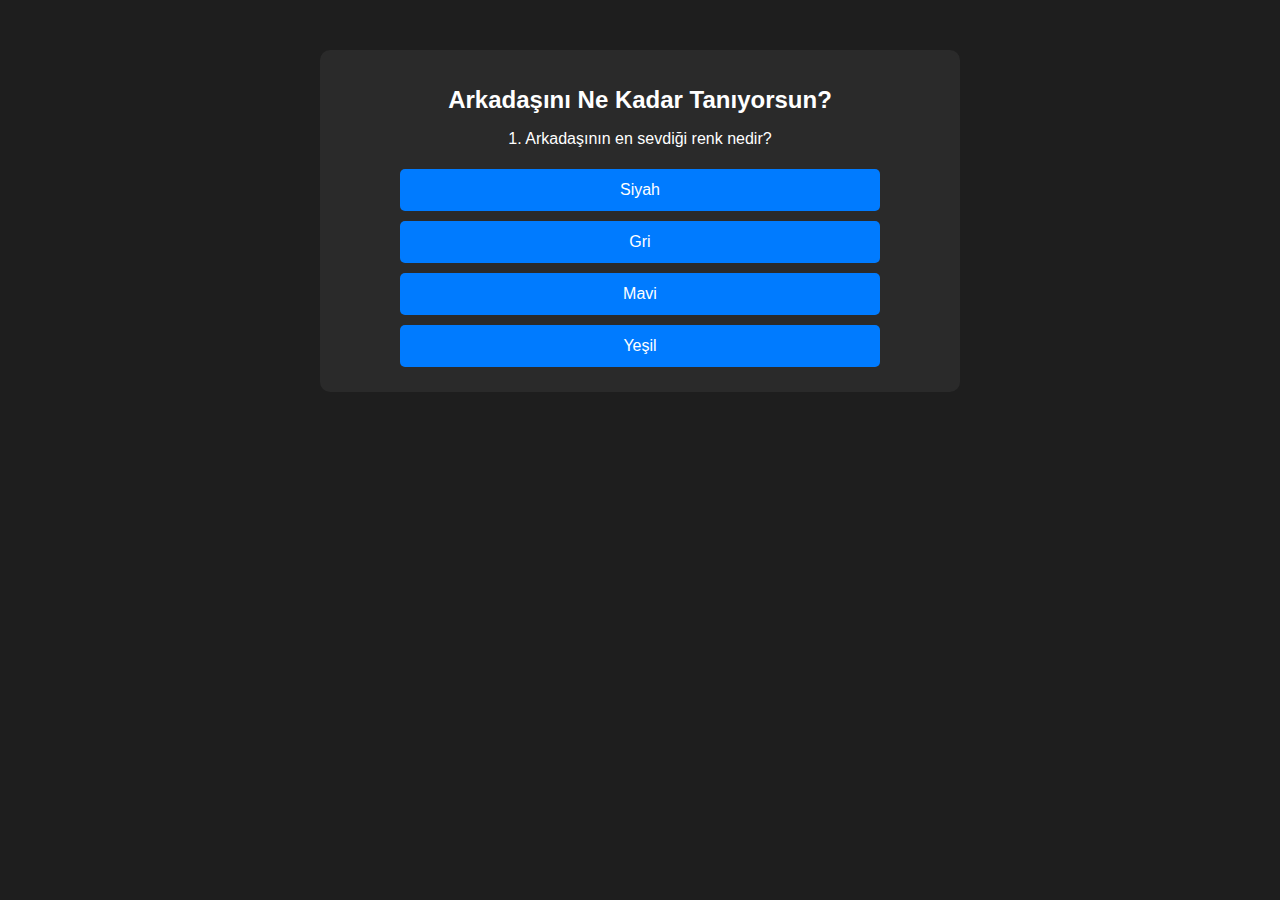
<file: index.html>
<!DOCTYPE html>
<html lang="tr">
<head>
    <meta charset="UTF-8">
    <meta name="viewport" content="width=device-width, initial-scale=1.0">
    <title>Arkadaşını Ne Kadar Tanıyorsun?</title>
    <link rel="stylesheet" href="style.css">
</head>
<body>
    <div id="quiz-container">
        <h1>Arkadaşını Ne Kadar Tanıyorsun?</h1>
        <p id="question"></p>
        <div id="answer-buttons"></div>
        <button id="next-button" onclick="nextQuestion()" style="display: none;">Sonraki Soru</button>
    </div>

    <script src="script.js"></script>
</body>
</html>
</file>
<file: style.css>
body {
    margin: 0;
    padding: 0;
    background-color: #1e1e1e;
    color: white;
    font-family: Arial, sans-serif;
    text-align: center;
}

#quiz-container {
    width: 90%;
    max-width: 600px;
    background: #2a2a2a;
    padding: 20px;
    margin: 50px auto;
    border-radius: 10px;
}

h1 {
    font-size: 24px;
}

#answer-buttons {
    display: flex;
    flex-direction: column;
    align-items: center;
}

button {
    background-color: #007BFF;
    color: white;
    border: none;
    padding: 12px;
    margin: 5px;
    font-size: 16px;
    cursor: pointer;
    border-radius: 5px;
    width: 80%;
}

button:hover {
    background-color: #0056b3;
}

.correct {
    background-color: green !important;
}

.wrong {
    background-color: red !important;
}
</file>
